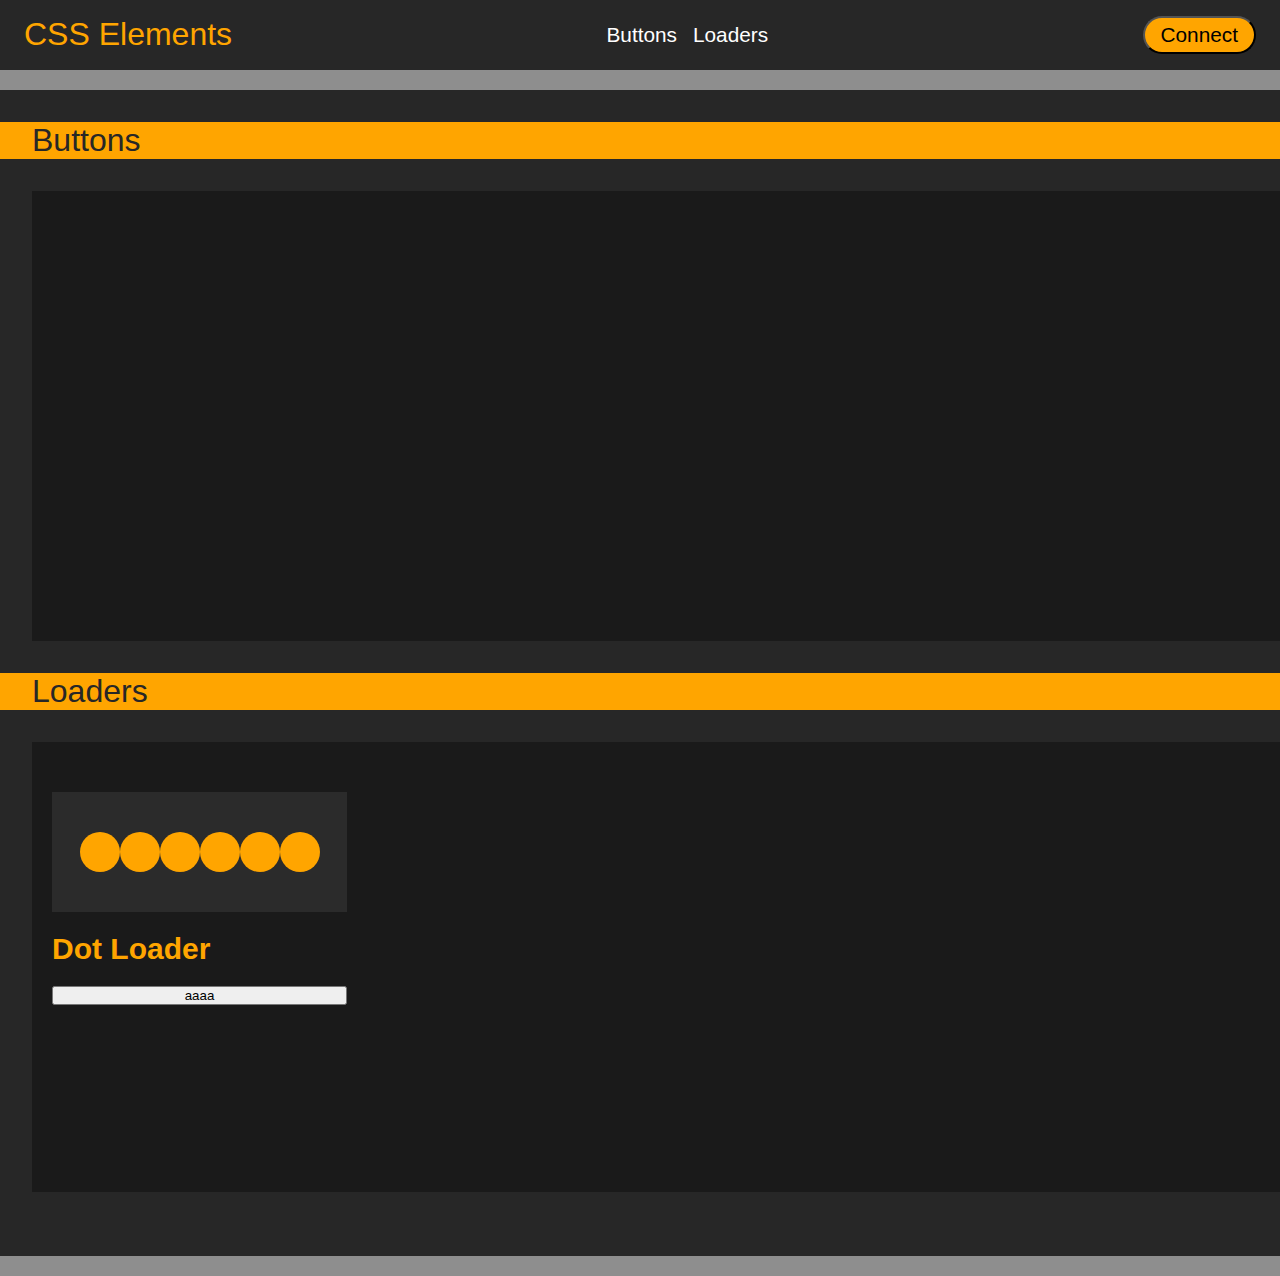
<file: index.html>
<!DOCTYPE html>
<html lang="en">
<head>
    <meta charset="UTF-8">
    <meta name="viewport" content="width=device-width, initial-scale=1.0">
    <link rel="stylesheet" href="style.css">
    <title>CSS Elements</title>
</head>
<body>
    <header>
        <nav>
            <div class="navItem navBrand">
                <span>CSS Elements</span>
            </div>
            <div class="navItem navLinksContainer">
                <ul class="navLinks">
                    <li class="navLink">Buttons</li>
                    <li class="navLink">Loaders</li>
                </ul>
            </div>
            <div class="navItem navButton">
                <a href="#"><button class="connectButton">Connect</button></a>
            </div>
        </nav>
    </header>
    <main>
        <div class="buttonsContainer">
            <h1 class="elementsHeading">Buttons</h1>
            <div class="gridContainer buttonGridContainer">
                <div class="gridItem gridCard">
                    <div class="card2"></div>
                </div>
                <div class="gridItem gridCard">
                    <div class="card2"></div>
                </div>
                <div class="gridItem gridCard">
                    <div class="card2"></div>
                </div>
                <div class="gridItem gridCard">
                    <div class="card2"></div>
                </div>
            </div>
        </div>
        <div class="loadersContainer">
            <h1 class="elementsHeading">Loaders</h1>
        </div>
        <div class="gridContainer loadersGridContainer">
            <div class="gridItem gridCard">
                <div class="card2">
                    <div class="dotLoader cardElement">
                        <ul>
                            <li></li>
                            <li></li>
                            <li></li>
                            <li></li>
                            <li></li>
                            <li></li>
                        </ul>
                    </div>
                    <h3>Dot Loader</h3>
                    <button>aaaa</button>
                </div>
            </div>
            <div class="gridItem gridCard">
                <div class="card2"></div>
                <div class="rotatoryLoader"></div>
            </div>
            <div class="gridItem gridCard">
                <div class="card2"></div>
            </div>
            <div class="gridItem gridCard">
                <div class="card2"></div>
            </div>
        </div>
    </main>
    <footer></footer>
</body>
</html>
</file>
<file: style.css>
* {
    box-sizing: border-box;
    margin: 0;
    padding: 0;
    font-family:'Gill Sans', 'Gill Sans MT', Calibri, 'Trebuchet MS', sans-serif ;
    max-width: inherit;
}

body {
    background-color: #8e8e8e;
    max-width: 100%;
    display: flex;
    flex-direction: column;
    gap: 20px;
}

header {
    background-color: #272727;
    color: white;
    padding: 1rem 1.5rem;
}

nav {
    display: flex;
    justify-content: space-between;
    align-items: center;
    flex-wrap: wrap;
}

.navBrand {
    color: orange;
    font-size: 2rem;
}

.navLinks {
    list-style: none;
    display: flex;
    justify-content: center;
    align-items: center;
    gap: 1rem;
    flex-wrap: wrap;
}

.navLink {
    font-size: 1.3rem;
    cursor: pointer;
    transition: hover ease 100ms;
}

.navLink:hover {
    color: rgb(0, 200, 255);
}

.navLink:active {
    color: rgba(0, 200, 255, 0.852);
}

.connectButton {
    background-color: orange;
    font-size: 1.3rem;
    padding: .3rem 1rem;
    border-radius: 2rem;
    font-weight: 500;
    transition: hover ease 300ms;
}

.connectButton:hover {
    scale: 110%;
    rotate: -1deg;
}

main {
    background-color: #272727;
    padding: 2rem 0;
}

.elementsHeading {
    color: #272727;
    background-color: orange;
    font-weight: 200;
    padding: 0 2rem;
}

.gridContainer {
    display: grid;
    grid-template-columns: auto auto auto auto;
    justify-content: space-between;
    row-gap: 2rem;
    margin: 2rem;
}

.gridCard {
    width: 335px;
    height: 450px;
    background-image: linear-gradient(163deg, #00ff75 0%, #3700ff 100%);
    border-radius: 20px;
    transition: all .3s;
}

.card2 {
    width: 335px;
    height: 450px;
    background-color: #1a1a1a;
    transition: all .2s;
    display: flex;
    padding: 50px 20px 0 20px;
    flex-direction: column;
    gap: 20px;
}

.card2:hover {
    transform: scale(0.98);
    border-radius: 20px;
}

.card:hover {
    box-shadow: 0px 0px 30px 1px rgba(0, 255, 117, 0.30);
}

.card2 h3 {
    color: orange;
    font-size: 30px;
}

.cardElement {
    background-color: #2b2b2b;
    height: max-content;
    padding: 40px 10px;
    display: flex;
    justify-content: center;
}

.dotLoader ul {
    margin: 0;
    padding: 0;
    display: flex;
}

.dotLoader ul li {
    list-style: none;
    width: 40px;
    height: 40px;
    background: #fff;
    border-radius: 50%;
    animation: glow 1.6s ease-in-out infinite;
}

.dotLoader ul li:nth-child(1) {
    animation-delay: -1.4s;
    background: orange;
}

.dotLoader ul li:nth-child(2) {
    animation-delay: -1.2s;
    background: orange;
}

.dotLoader ul li:nth-child(3) {
    animation-delay: -1.0s;
    background: orange;
}

.dotLoader ul li:nth-child(4) {
    animation-delay: -0.8s;
    background: orange;
}

.dotLoader ul li:nth-child(5) {
    animation-delay: -0.6s;
    background: orange;
}

.dotLoader ul li:nth-child(6) {
    animation-delay: -0.4s;
    background: orange;
}

@keyframes glow {
    0%,100% {
        transform: scale(0);
    }
    50% {
        transform: scale(1);
    }
}
</file>
